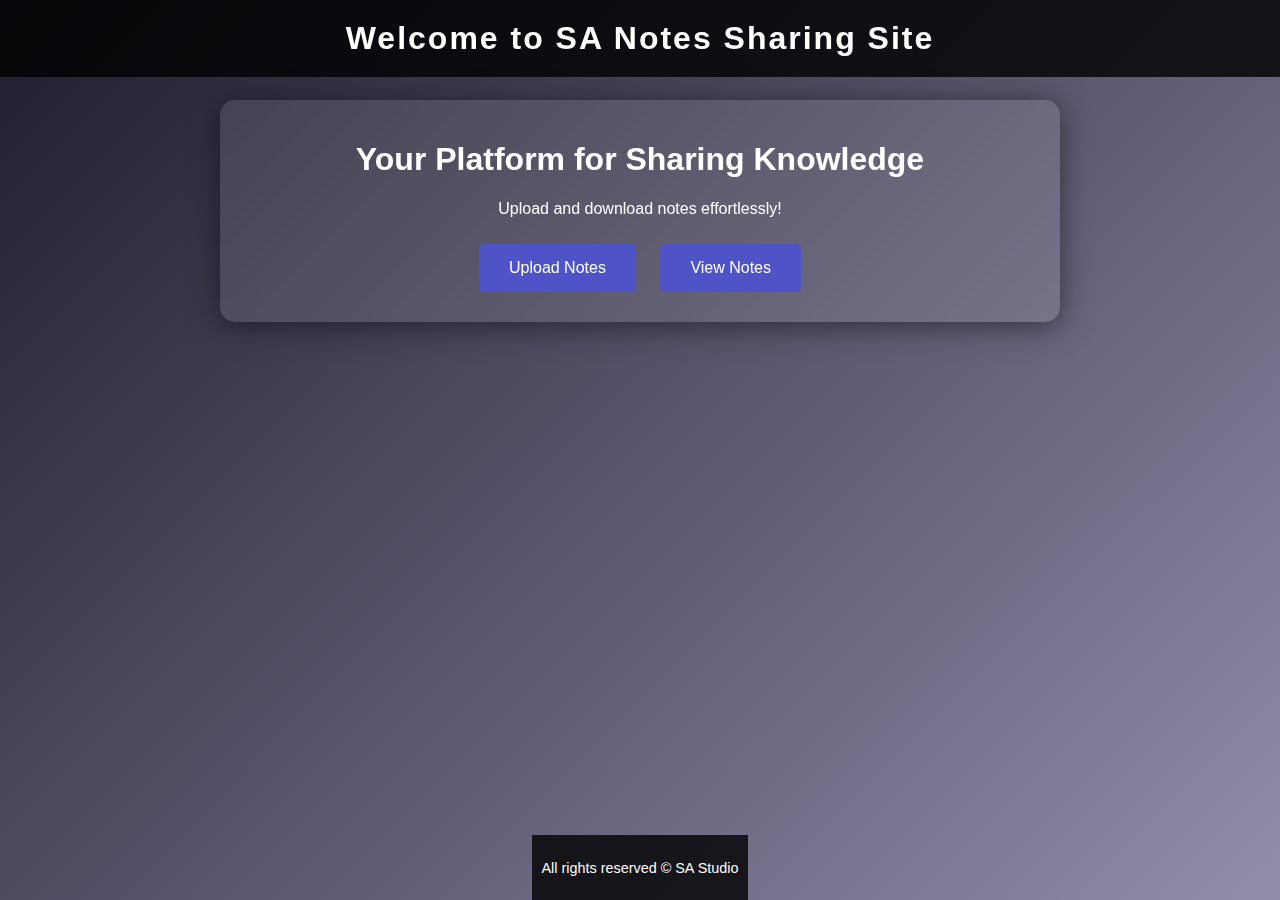
<file: templates/index.html>
<!DOCTYPE html>
<html lang="en">
<head>
  <meta charset="UTF-8">
  <meta name="viewport" content="width=device-width, initial-scale=1.0">
  <title>SA Notes</title>
  <link rel="stylesheet" href="/static/style.css">
</head>
<body>
  <header>
    <h1>Welcome to SA Notes Sharing Site</h1>
  </header>

  <main>
    <h1>Your Platform for Sharing Knowledge</h1>
    <p>Upload and download notes effortlessly!</p>
    <button onclick="window.location.href='/upload'">Upload Notes</button>
    <button onclick="window.location.href='/notes'">View Notes</button>
  </main>

  <footer>
    <p>All rights reserved © SA Studio</p>
  </footer>
</body>
</html>
</file>
<file: static/style.css>
/* Global styles */
body {
  margin: 0;
  font-family: 'Arial', sans-serif;
  background: linear-gradient(135deg, #1f1c2c, #928dab);
  color: #ffffff;
  height: 100vh;
  display: flex;
  flex-direction: column;
  align-items: center;
  justify-content: center;
  overflow-x: hidden;
}

/* Header */
header {
  width: 100%;
  padding: 20px;
  background: rgba(0, 0, 0, 0.8);
  text-align: center;
  position: fixed;
  top: 0;
  z-index: 10;
}

header h1 {
  margin: 0;
  font-size: 2em;
  letter-spacing: 2px;
  color: #ffffff;
}

/* Main layout */
main {
  margin-top: 100px;
  width: 90%;
  max-width: 800px;
  background: rgba(255, 255, 255, 0.1);
  border-radius: 15px;
  padding: 20px;
  box-shadow: 0 4px 30px rgba(0, 0, 0, 0.5);
  backdrop-filter: blur(10px);
  -webkit-backdrop-filter: blur(10px);
  text-align: center;
}

/* Buttons */
button {
  background: #4e54c8;
  color: #ffffff;
  border: none;
  padding: 15px 30px;
  font-size: 1em;
  border-radius: 5px;
  cursor: pointer;
  transition: 0.3s;
  margin: 10px;
}

button:hover {
  background: #6c63ff;
}

/* Footer */
footer {
  margin-top: auto;
  padding: 10px;
  background: rgba(0, 0, 0, 0.8);
  text-align: center;
  color: #ffffff;
  font-size: 0.9em;
}

footer a {
  color: #6c63ff;
  text-decoration: none;
}

footer a:hover {
  text-decoration: underline;
}

/* Container styles */
.container {
  margin: 50px auto;
  padding: 20px;
  width: 100%;
  max-width: 600px;
  background: #fff;
  border-radius: 15px;
  box-shadow: 0 2px 5px rgba(0, 0, 0, 0.2);
  text-align: center;
}

h2 {
  color: #333;
}

/* Success and error messages */
.success {
  color: green;
  font-size: 1.2em;
  margin-bottom: 15px;
}

.error {
  color: red;
  font-size: 1.2em;
  margin-bottom: 15px;
}

/* Links styled as buttons */
.btn {
  display: inline-block;
  margin-top: 15px;
  padding: 10px 15px;
  color: #fff;
  background-color: #007BFF;
  text-decoration: none;
  border-radius: 5px;
}

.btn:hover {
  background-color: #0056b3;
}

/* Responsive Design */
@media (max-width: 768px) {
  header h1 {
    font-size: 1.5em;
  }

  main {
    margin-top: 70px;
    padding: 15px;
  }

  button {
    padding: 10px 20px;
    font-size: 0.9em;
  }

  .container {
    padding: 15px;
  }
}

@media (max-width: 480px) {
  header h1 {
    font-size: 1.2em;
  }

  main {
    margin-top: 50px;
    padding: 10px;
  }

  button {
    padding: 8px 15px;
    font-size: 0.8em;
  }

  .container {
    padding: 10px;
  }
}
</file>
